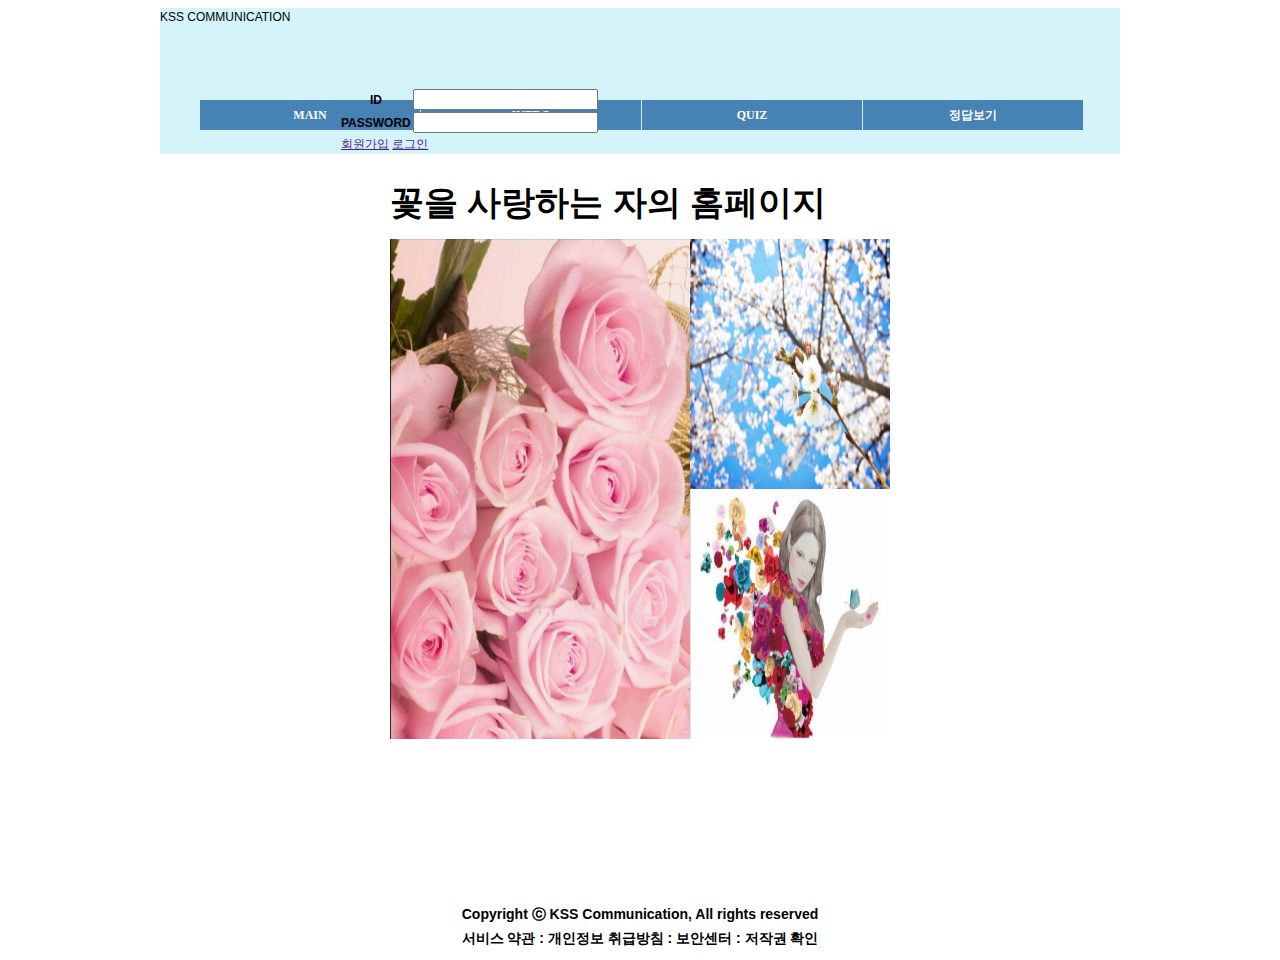
<file: index.html>
<!DOCTYPE html>
<html lang="ko"> 

	<head>
		<meta charset="utf-8">
		<link href="stylesheet/style.css" rel="stylesheet" type="text/css"> 
		<title> 자기소개</title>
	</head>

<body>
	
	
	<div id="wrap">
		<div id="top">
		<div id="top_left">
			KSS COMMUNICATION
		</div>
		<div id="top_right">
			<table>
					<tr>
						<th> ID </th> 
						<td> <input type="text"> </td>
					</tr>
					<tr>
						<th> PASSWORD </th>
						<td> <input type="text"> </td>
					</tr>
					<tr>
						<td colspan="2">
					<a href="">회원가입</a> <a href=""> 로그인 </a>
					</td>
					</tr>
			</table>
		</div>
	</div>
		
		<div id="menu">
			<ul>
				<li><a href="index.html">MAIN</a></li>
				<li><a href="index1.html">INTRO</a></li>
				<li><a href="index2.html">QUIZ</a></li>
				<li><a href="index3.html">정답보기</a></li>
			</ul>
		</div>	
	
	
	<div id="body">
		
		
		<div id="content_img">
			<h1> 꽃을 사랑하는 자의 홈페이지</h1>
		<div id="body_img1">
				<img src="./images/bom3.png" width="300" height="500" alt="bom images">
		</div>
		<div id="body_img2">
				<img src="./images/bom1.png" width="200" height="250" alt="bom images">
		</div>
		<div id="body_img3">
				<img src="./images/bom2.png" width="200" height="250" alt="bom images">
		</div>
		
	</div>
		
		
	
		
	</div>


	
	<div id="footer">
		<h3>Copyright ⓒ KSS Communication, All rights reserved <br>
		서비스 약관 : 개인정보 취급방침 : 보안센터 : 저작권 확인</h3>
	</div>
</div>
</body>
</html>
</file>
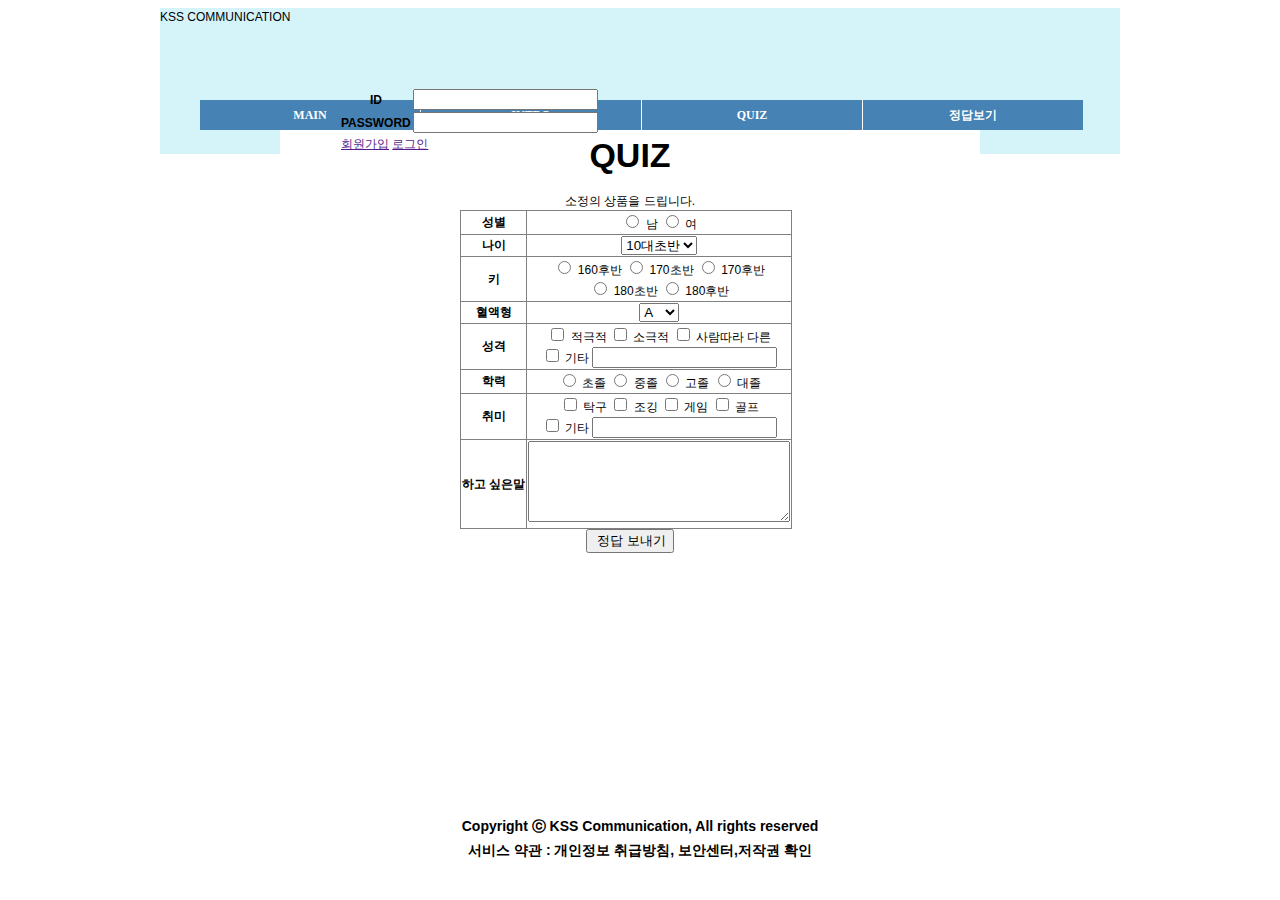
<file: index2.html>
<!DOCTYPE html>
<html lang ="ko">

<head>
	<meta charset="utf-8">
	<link href="stylesheet/style.css" rel="stylesheet" type="text/css"> 
	<title> Quiz </title>
</head>



<body>

	
		

	<div id="wrap">
		<div id="top">
			<div id="top_left">
				KSS COMMUNICATION
			</div>
		<div id="top_right">
						<table>
					<tr>
						<th> ID </th> 
						<td> <input type="text"> </td>
					</tr>
					<tr>
						<th> PASSWORD </th>
						<td> <input type="text"> </td>
					</tr>
					<tr>
						<td colspan="2" >
					<a href="">회원가입</a> <a href=""> 로그인 </a>
					</td>
					</tr>
			</table>
		</div>
	</div>
	

	
		<div id="menu">
			<ul>
				<li><a href="index.html">MAIN</a></li>
				<li><a href="index1.html">INTRO</a></li>
				<li><a href="index2.html">QUIZ</a></li>
				<li><a href="index3.html">정답보기</a></li>
			</ul>
		</div>
			<div id="body">
		<br>
	<h1>QUIZ</h1>
	소정의 상품을 드립니다.

	<form action ="#"  method = "post">
		
		<table border = "1">

			<tr>
			<th> 성별 </th>
			<td colspan = "1">  <input type="radio" name = "sex" value="m"> 남 
								<input type="radio" name = "sex" value="f"> 여 </td>
			</tr>

			<tr>
			<th> 나이 </th>
			<td colspan = "1"> <select name = "age" size = "1" >
								<option value = "10-">10대초반</option>
								<option value = "10+">10대후반</option>
								<option value = "20-">20대초반</option>
								<option value = "20+">20대후반</option>
								<option value = "30+">30대이상</option>
			</select></td>
			</tr>

			<tr>
			<th> 키 </th>
			<td colspan = "1"> <input type="radio" name = "tall" value="160+"> 160후반			
							   <input type="radio" name = "tall" value="170-"> 170초반
							   <input type="radio" name = "tall" value="170+"> 170후반<br/>
							   <input type="radio" name = "tall" value="180-"> 180초반
						       <input type="radio" name = "tall" value="180+"> 180후반
								   
			</td>
			</tr>

			

			<tr>
			<th> 혈액형 </th>
			<td colspan = "1"> <select name = 'blood' size = "1" >
								<option value = "A">A</option>
								<option value = "B">B</option>
								<option value = "O">O</option>
								<option value = "AB">AB</option>
			</select> </td>
			</tr>

		
			<tr>
				<th>성격</th>
				<td colspan = "1"> <input type = "checkbox" name = "personality" value = "active" > 적극적
					<input type = "checkbox" name = "personality" value = "shy" > 소극적 
					<input type = "checkbox" name = "personality" value = "changing" > 사람따라 다른
					<br/>
					<input type = "checkbox" name = "personality" value = "and so on" > 기타
					<input type="text"> </td>
			</tr>	

			<tr>
			<th> 학력 </th>
			<td colspan = "1"> <input type="radio" name = "grade" value="e"> 초졸											
				               <input type="radio" name = "grade" value="m"> 중졸
							   <input type="radio" name = "grade" value="h"> 고졸
							   <input type="radio" name = "grade" value="u"> 대졸
							   </td>
			</tr>
		

			<tr>
				<th>취미</th>
				<td colspan = "1">
				    <input type = "checkbox" name = "hobby" value = "pingpong" > 탁구
					<input type = "checkbox" name = "hobby" value = "jogging" > 조깅 
					<input type = "checkbox" name = "hobby" value = "game" > 게임
					<input type = "checkbox" name = "hobby" value = "golf" > 골프
				<br/>

					<input type = "checkbox" name = "hobby" value = "and so on" > 기타
					<input type="text"> </td>
			</tr>	


			<tr>
				<th> 하고 싶은말</th>
				<td><textarea cols = "30" rows = "5" name = "etc"></textarea> </td> 

			</tr>

		</table>

		<input type = "submit" value = " 정답 보내기"><br/>

	</form>
	
	</div>
	
	
	<div id="footer">
		<h3>Copyright ⓒ KSS Communication, All rights reserved <br>
		서비스 약관 : 개인정보 취급방침, 보안센터,저작권 확인</h3>
	</div>
</div>
</body>
</html>
</file>
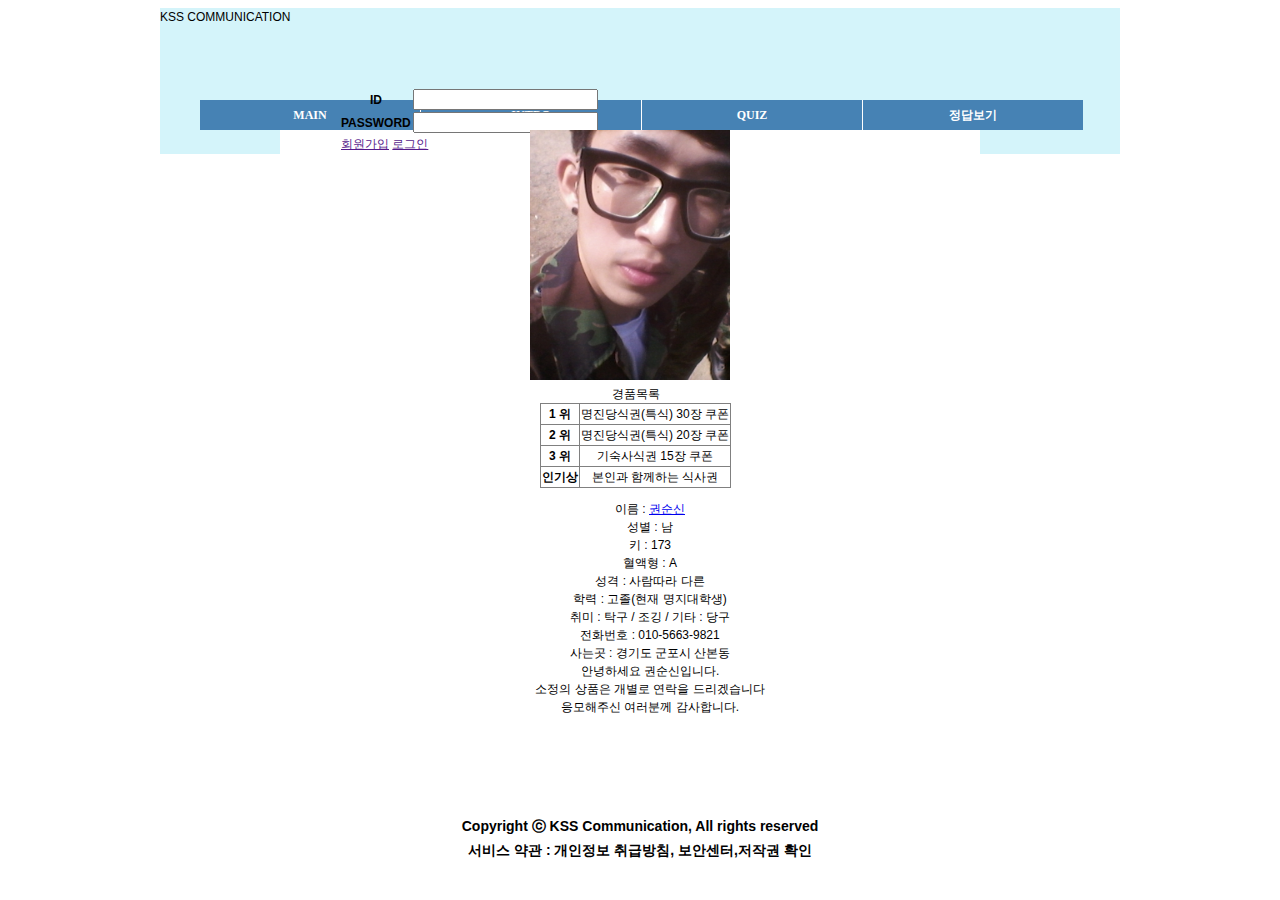
<file: index3.html>
<!DOCTYPE html>
<html lang ="ko">

<head>
	<meta charset="utf-8">
	<link href="stylesheet/style.css" rel="stylesheet" type="text/css"> 
	<title> 정답보기 </title>
</head>

<body>
	
	
	<div id="wrap">
			<div id="top">
		<div id="top_left">
			KSS COMMUNICATION
		</div>
		<div id="top_right">
						<table>
					<tr>
						<th> ID </th> 
						<td> <input type="text"> </td>
					</tr>
					<tr>
						<th> PASSWORD </th>
						<td> <input type="text"> </td>
					</tr>
					<tr>
						<td colspan="2">
					<a href="">회원가입</a> <a href=""> 로그인 </a>
					</td>
					</tr>
			</table>
		</div>
	</div>
		<div id="menu">
			<ul>
				<li><a href="index.html">MAIN</a></li>
				<li><a href="index1.html">INTRO</a></li>
				<li><a href="index2.html">QUIZ</a></li>
				<li><a href="index3.html">정답보기</a></li>
			</ul>
		</div>
		
		
<div id="body">
	<img src = "./images/me5.jpg" width="200" height="250" alt="이미지를 출력하지 못하였습니다.">
			
			<div id="space">
				<!--테이블 정렬을 위한 공백-->
			
			<table border = "1">
				<caption>경품목록</caption>
				
					<tr>
						<th>1 위</th><td>명진당식권(특식) 30장 쿠폰</td>
					</tr>
					<tr>
						<th>2 위</th><td>명진당식권(특식) 20장 쿠폰</td>
					</tr>
					<tr>
						<th>3 위</th><td>기숙사식권 15장 쿠폰</td>
					</tr>
					<tr>
						<th>인기상</th><td>본인과 함께하는 식사권</td>
					</tr>
		 	</table>
		</div>

		 	<ul>
		 		<li>이름 : <a href="http://www.cyworld.com/ddungsin" target = "_blank">권순신</a></li>
		 		<li>성별 : 남 </li>
		 		<li>키 : 173   </li>
		 		<li>혈액형 : A   </li>
		 		<li>성격 : 사람따라 다른   </li>
		 		<li>학력 : 고졸(현재 명지대학생)   </li>
		 		<li>취미 : 탁구 / 조깅 / 기타 : 당구   </li>
		 		<li>전화번호 : 010-5663-9821</li>
		 		<li>사는곳 : 경기도 군포시 산본동<br/></li>

		 		
				<li>안녕하세요 권순신입니다. <br/>
					소정의 상품은 개별로 연락을 드리겠습니다<br/>
					응모해주신 여러분께 감사합니다.
				</li>

		 	</ul>
	  
	
</div>


<div id="footer">
		<h3>Copyright ⓒ KSS Communication, All rights reserved <br>
		서비스 약관 : 개인정보 취급방침, 보안센터,저작권 확인</h3>
	</div>
</div>
</body>
</html>
</file>
<file: stylesheet/style.css>
html{color:#000;
	background:#fff; 
	padding:0px 0;
	font: 12px/18px "맑은 고딕", "Malgun Gothic", "굴림", "Gulim", Verdana, Arial, Tahoma;
}
li{list-style:none;}
table{border-collapse:collapse;border-spacing:0; margin-left:180px; }
#top{

	height:80px;
	padding:0;
	background-color:#fff;
}
#top_left{
	height: 80px;
	float:left;
	width:730px;

}
#top_right{

	background-color:#D4F4FA;
}



#wrap {width:960px; margin:0 auto; background-color:#fff}


#nenu ul {margin:0;padding:0;}
#menu ul li {float:left;}
#menu ul li a{
	color:#fff; background-color:#4682b4;
	display:block;
	width:200px;
	text-align:center;
	padding:0px 10px; 
	font: bold 12px/30px Tahoma;
	text-decoration:none;
	margin-right:1px;
}
#menu ul li a.selected {background-color:#94c713;}
#menu ul li a:hover {background-color:#709647;}

#body{
	text-align: center;
	margin-left:120px;
	width: 700px;
	height:700px;
	background-color:#fff;

}
#content_img{
	margin-top: 100px;
	margin-left: 110px;
	width:500px;
	height:500px;
	text-align: left;
}
#body_img1{
	float:left;
	width:300px;
	height:500px;
}
#body_img2{
	margin-left: 300px;
	width:200px;
	height:250px;
}
#body_img3{
	margin-left:300px;
	width:200px;
	height:250px;
}		

#space{
	margin-left:80px;
}

#footer{
	
	height:50px;
	margin:auto;
	background-color:#fff;
	text-align: center;
	
}


h1 {font-size:34px; line-height:28px; font-weight:bold;}
h2 {font-size:24px; line-height:24px; font-weight:bold;}
h3 {font-size:14px; line-height:24px; font-weight:bold;}
</file>
